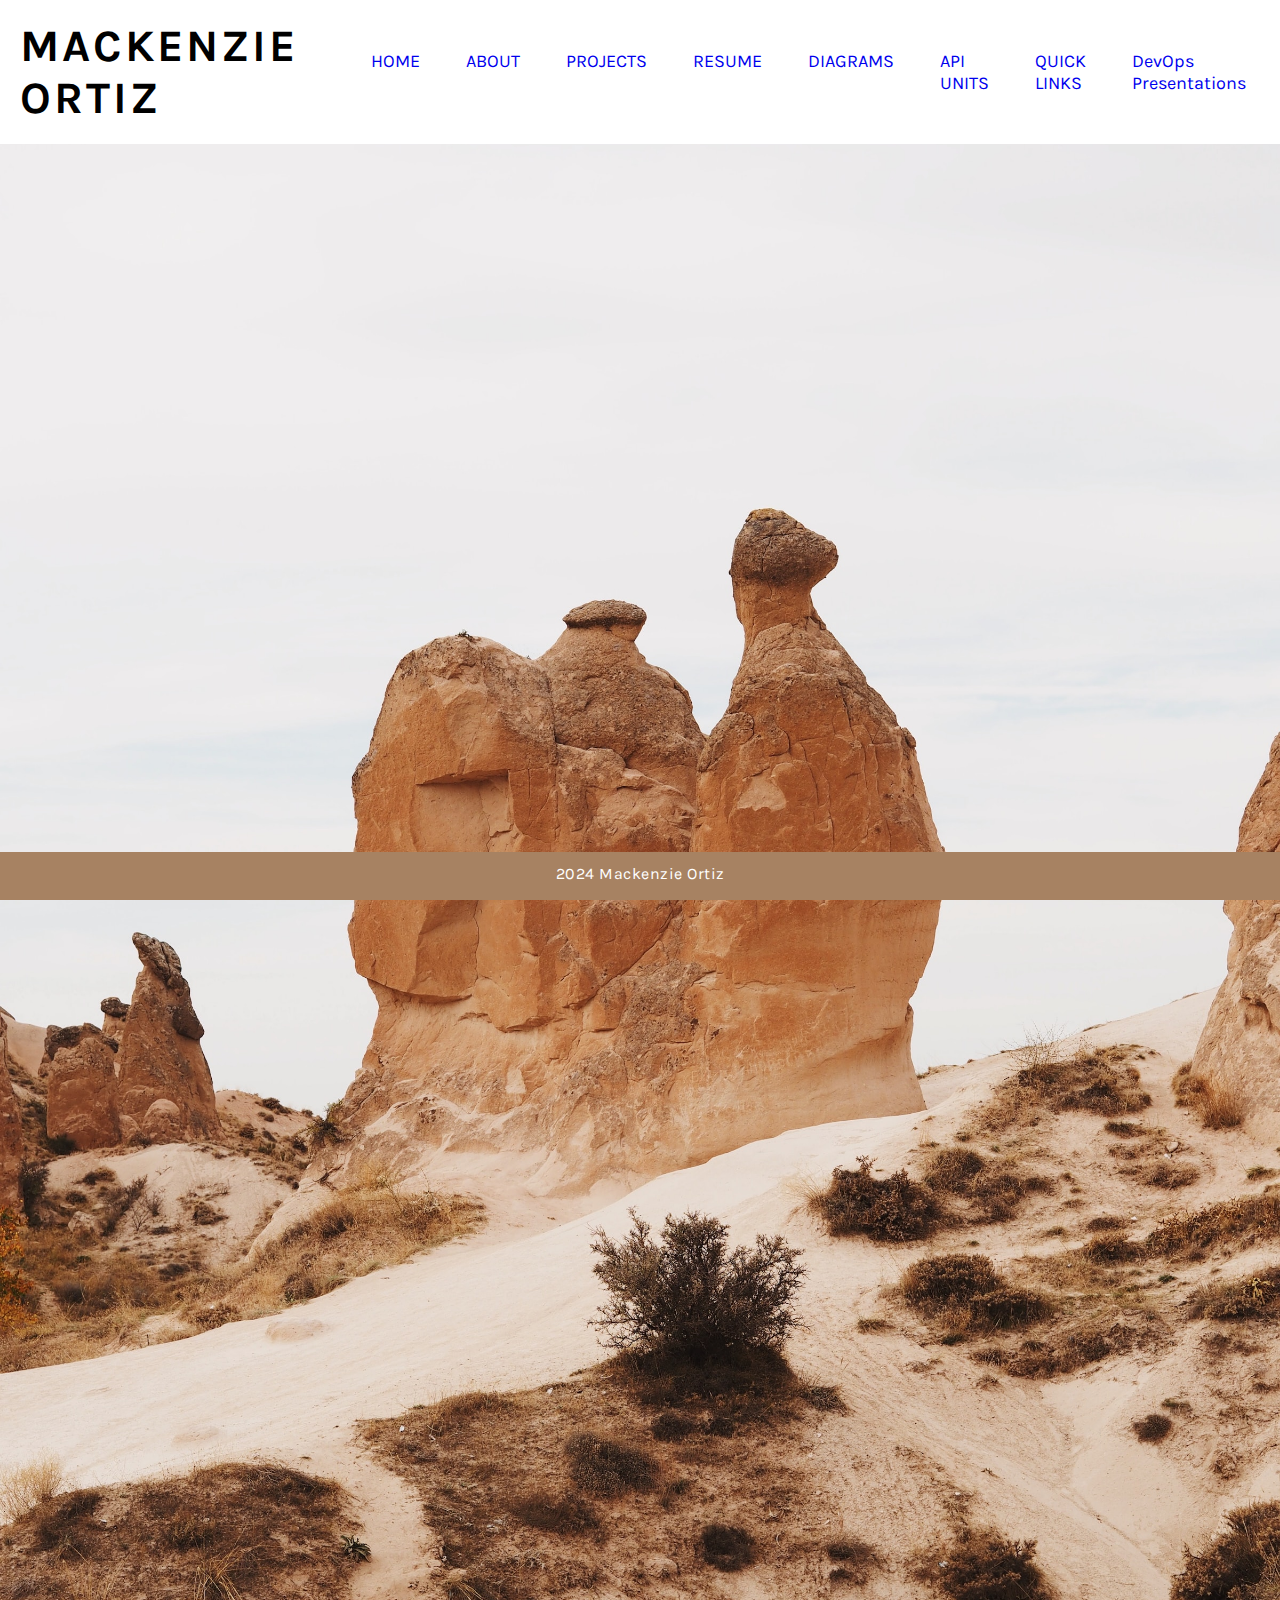
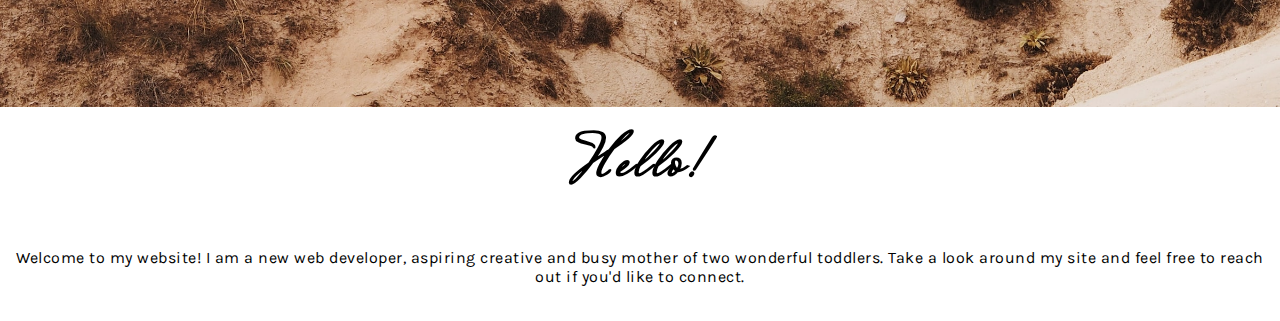
<file: index.html>
<!--PERSONAL PORTFOLIO
NAME: MACKENZIE LUBBEN-ORTIZ
DATE: 12/01/2023
DESCRIPTION: LANDING-->


<!DOCTYPE html>
<html lang="en">
  <head>
    <title>Mackenzie Ortiz</title>
    <meta charset="UTF-8" />
    <meta http-equiv="X-UA-Compatible" content="IE=edge"/>
    <meta name="viewport" content="width=device-width, initial-scale=1.0"/>
    <link rel="stylesheet" type="text/css" href="/index.css">

    <!--Google Fonts-->
    <link rel="preconnect" href="https://fonts.googleapis.com" />
    <link rel="preconnect" href="https://fonts.gstatic.com" crossorigin />
    <link
      href="https://fonts.googleapis.com/css2?family=Karla&family=Montserrat&family=Mrs+Saint+Delafield&family=Oswald:wght@300;700&family=Quattrocento:wght@400;700&display=swap"
      rel="stylesheet"
    />
  </head>

  <body>
    <!-- First Section -->
    <div class="header-banner">
        <img src="/assets/chloe-chavanon-psPAuuVABJI-unsplash.jpg">
    <nav class="navbar">
        <!-- LOGO -->
        <div class="logo">Mackenzie Ortiz</div>

        <!-- NAVIGATION MENU -->
        <ul class="nav-links"></ul>

        <!-- NAVIGATION MENUS -->
        <div class="menu">
            <li><a href="/index.html">HOME</a></li>
            <li><a href="/about.html">ABOUT</a></li>
            <li><a href="/projects.html">PROJECTS</a></li>
            <li><a href="/resume.html">RESUME</a></li>
            <li><a href="/diagrams.html">DIAGRAMS</a></li>
            <li><a href="/api.html">API UNITS</a></li>
            <li><a href="/quicklinks.html">QUICK LINKS</a></li>
            <li><a href="/devops.html">DevOps Presentations</a></li>

            </li>
        </div>
 </div>

 <div class="intro">
  <h1>Hello!</h1>
  <br>
  <p>Welcome to my website! I am a new web developer, aspiring creative and busy mother of two wonderful toddlers. Take a look around my site and feel free to reach out if you'd like to connect.  </p>
  <br>

  <style>
    h1 {
      text-align: center;
      font-family: 'Mrs Saint Delafield';
      font-size: 60px;  
      padding-top: 10px;
      padding-bottom: 5px;
    }

    p {
      text-align: center;
      font-family: "Karla";
      font-size: 16px;
      padding-top: 10px;
      padding-bottom: 15px;    
    }
  </style>
 </div>
    </nav>
    <div class="footer">
      <p>2024 Mackenzie Ortiz</p>
    <style>
      .footer {
        position:fixed;
        left: 0;
        bottom: 0;
        width: 100%;
        background-color: #a78262;
        color: white;
        text-align:center;
        font-family: 'Karla';
      }
    </style>
    </div>
    </div>
  </body>
</html>
</file>
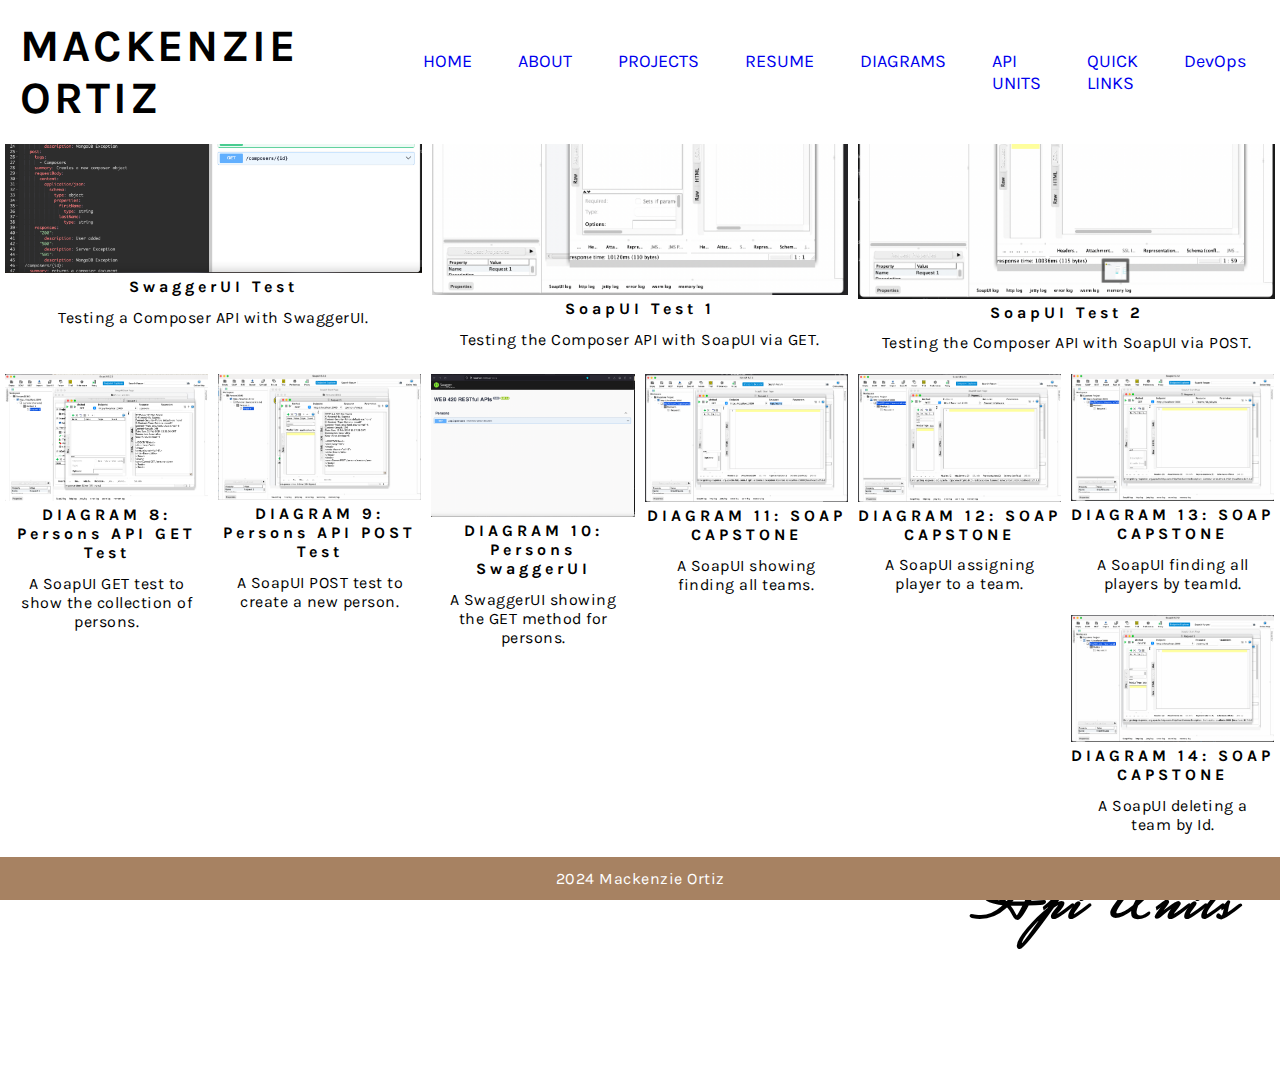
<file: api.html>
<!--PERSONAL PORTFOLIO
NAME: MACKENZIE LUBBEN-ORTIZ
DATE: 12/01/2023
DESCRIPTION: API UNITS--->


<!DOCTYPE html>
<html lang="en">
  <head>
    <title>Mackenzie Ortiz</title>
    <meta charset="UTF-8" />
    <meta http-equiv="X-UA-Compatible" content="IE=edge"/>
    <meta name="viewport" content="width=device-width, initial-scale=1.0"/>
    <link rel="stylesheet" type="text/css" href="/index.css">

    <!--Google Fonts-->
    <link rel="preconnect" href="https://fonts.googleapis.com" />
    <link rel="preconnect" href="https://fonts.gstatic.com" crossorigin />
    <link
      href="https://fonts.googleapis.com/css2?family=Karla&family=Montserrat&family=Mrs+Saint+Delafield&family=Oswald:wght@300;700&family=Quattrocento:wght@400;700&display=swap"
      rel="stylesheet"
    />
  </head>

  <body>

    <nav class="navbar">
        <!-- LOGO -->
        <div class="logo">Mackenzie Ortiz</div>

        <!-- NAVIGATION MENU -->
        <ul class="nav-links"></ul>

        <!-- NAVIGATION MENUS -->
        <div class="menu">
            <li><a href="/index.html">HOME</a></li>
            <li><a href="/about.html">ABOUT</a></li>
            <li><a href="/projects.html">PROJECTS</a></li>
            <li><a href="/resume.html">RESUME</a></li>
            <li><a href="/diagrams.html">DIAGRAMS</a></li>
            <li><a href="/api.html">API UNITS</a></li>
            <li><a href="/quicklinks.html">QUICK LINKS</a></li>
            <li><a href="/devops.html">DevOps</a></li>

            </li>
        </div>
 </div>
 </nav>



 <!-- GALLERY OF IMAGES -->
 
 <div class="row">
    <div class="column">
      <img src="/assets/swagger.png" alt="SwaggerAPI" style="width:100%">
      <div class="image-title">SwaggerUI Test</div>
      <p>Testing a Composer API with SwaggerUI.</p>
    </div>
    <div class="column">
      <img src="/assets/soapui-get.png" alt="SoapUi1" style="width:100%">
      <div class="image-title">SoapUI Test 1</div>
      <p>Testing the Composer API with SoapUI via GET.</p>
    </div>
    <div class="column">
      <img src="/assets/soapui-post.png" alt="SoapUi2" style="width:100%">
      <div class="image-title">SoapUI Test 2</div>
      <p>Testing the Composer API with SoapUI via POST.</p>
    </div>
  </div> 
  <div class="column">
    <img src="/assets/SOAPPERSONGET.png" alt="SoapUI1" style="width:100%">
    <div class="image-title">DIAGRAM 8: Persons API GET Test</div>
    <p>A SoapUI GET test to show the collection of persons.</p>
  </div>
  </div> 
  <div class="column">
    <img src="/assets/SOAPPERSONPOST.png" alt="SoapUI2" style="width:100%">
    <div class="image-title">DIAGRAM 9: Persons API POST Test</div>
    <p>A SoapUI POST test to create a new person.</p>
  </div>
  </div> 
  <div class="column">
    <img src="/assets/SWAGGERPERSONS.png" alt="SwaggerUI Persons" style="width:100%">
    <div class="image-title">DIAGRAM 10: Persons SwaggerUI</div>
    <p>A SwaggerUI showing the GET method for persons.</p>
  </div>
  </div> 
  <div class="column">
    <img src="/assets/capstonefindall.png" alt="SoapUI Capstone" style="width:100%">
    <div class="image-title">DIAGRAM 11: SOAP CAPSTONE</div>
    <p>A SoapUI showing finding all teams.</p>
  </div>
  </div> 
  <div class="column">
    <img src="/assets/capstonebyid.png" alt="SoapUI Capstone" style="width:100%">
    <div class="image-title">DIAGRAM 12: SOAP CAPSTONE</div>
    <p>A SoapUI assigning player to a team.</p>
  </div>
  </div> 
  <div class="column">
    <img src="/assets/capstone3.png" alt="SoapUI Capstone" style="width:100%">
    <div class="image-title">DIAGRAM 13: SOAP CAPSTONE</div>
    <p>A SoapUI finding all players by teamId.</p>
  </div>
  </div>
  <div class="column">
    <img src="/assets/capstone4.png" alt="SoapUI Capstone" style="width:100%">
    <div class="image-title">DIAGRAM 14: SOAP CAPSTONE</div>
    <p>A SoapUI deleting a team by Id.</p>
  </div>
  </div>  

  <div class="api-header">
    <div class="header">
        <h1>Api Units</h1>
         </div>


 <style>


    .image-title {
        font-weight: bold;
        letter-spacing: 4px; 
        text-align: center;
    }

    .p {
        font-size: 11px;

    }

    .img {
        border-radius: 50%
    }

    .api-header h1 {
        font-size: 73px;
        letter-spacing: 3px;
        text-align: right;
        padding-right: 45px;
        padding-bottom: 10%;

    }

    .row::after {
        content: "";
        clear: both;
        display: table;
    }

    .row {
        display: flex;
    }

    .column {
        flex: 33.33%;
        padding: 5px;
    }
 </style>

<div class="footer">
    <p>2024 Mackenzie Ortiz</p>
  <style>
    .footer {
      position:fixed;
      left: 0;
      bottom: 0;
      width: 100%;
      background-color: #a78262;
      color: white;
      text-align:center;
      font-family: 'Karla';
      
    }
  </style>
  </div>
</file>
<file: index.css>
/* 
NAME: INDEX.CSS
AUTHOR: MACKENZIE ORTIZ
DATE: 11/29/2023
DESCRIPTION: PERSONAL PORTFOLIO


UTILITIES /* */

* {
    margin: 0;
    padding: 0;
    box-sizing: border-box;
}

html {
    height: 100%;
    margin: auto;
   
}

body {
    font-family: 'Karla';
}

a {
    text-decoration: none;
}

li {
    list-style: none;
}

/* HEADER */

.header-banner img {
    background-size: contain;
    max-width: 100%;
    max-height: 100%;

}

/* NAVBAR STYLING */
.navbar {
    display: flex;
    align-items: center;
    position: fixed;
    top: 0;
    width: 100%;
    justify-content: space-between;
    padding: 20px;
    background-color: #fff;
    color: black; 
    text-decoration: none;
}

.nav-links a {
    color: #fff;
}

/* LOGO */ 
.logo {
    font-size: 45px;
    font-family: 'Karla';
    text-transform: uppercase;
    letter-spacing: 3px;
    font-weight: bold;

}

/* NAVBAR MENU */
.menu {
    display: flex;
    gap: 1em;
    font-size: 18px;
}

.menu li:hover {
    background-color: #a78262;
    border-radius: 5px; 
    transition: 0.3s ease;
}
.menu li {
    padding: 5px 14px;
}

/* ABOUT PAGE */
h1 {
    text-align: center;
    font-family: 'Mrs Saint Delafield';
    font-size: 50px;  
    padding-top: 10px;
    padding-bottom: 5px;
    letter-spacing: 3px;

}

h2 {
    font-family: 'Karla,';
}

h3 {
    font-family: 'Karla';
}


p {
    text-align: center;
    font-family: 'Karla';
    letter-spacing: .5px;
    padding: 10px;
    margin-top: 0.05cm;
    margin-bottom: 0.05cm;
}

button {
    position: absolute;
    background-color: #a78262;
    color: white;
    border: none;
    border-radius: 10px;
    padding: 15px;
    min-height: 30px;
    min-width: 120px;
    align-items: center;
    justify-content: center;
}
button:hover {
    background-color: #945d3b;
    transition: 0.7s;
}
button:focus {
    outline-color: transparent;
    outline-style: solid;
}

/* SLIDESHOW GALLERY */

* {
    box-sizing: border-box;

}

/* POSITIONING THE IMAGE CONTAINER */

.container {
    position: relative;
}

.mySlides {
    display: none;
}

/* ADDING A POINTER */

.cursor {
    cursor: pointer;
}

/* NEXT & PREVIOUS BUTTONS */

.prev, .next {
    cursor: pointer;
    position: absolute;
    top:40%;
    width: auto;
    padding: 16px;
    margin-top: -50px;
    color: white;
    font-weight: bold;
    font-size: 20px;
    border-radius: 0 3px 3px 0;
    user-select: none;
    -webkit-user-select: none;
}

/* NEXT BUTTON */

.next {
    right: 0;
    border-radius: 3px 0 0 3px;
}

.prev:hover, .next:hover {
    background-color: rgba(0,0,0,0.8);
}

/* NUMBER TEXT */

.numbertext {
    color: #f2f2f2;
    font-size: 12px;
    padding: 8px 12px;
    position: absolute;
    top:0;
}

.caption-container {
    text-align: center;
    background-color: #222;
    padding: 2px 16px;
    color: white;
}

.row:after {
    content: "";
    display: table;
    clear: both;
}

/* COLUMNS SIDE BY SIDE */

.column {
    float: left;
    width: 16.66%;
}

/* TRANSPARENT EFFECT FOR THUMBNAIL IMAGES */

.demo {
    opacity: 0.6
}

.active, .demo:hover {
    opacity: 1;
}

/* RESUME STYLING */

.resume-container {
    display: flex;
    flex-direction: row;
    width: 100%;
    height: 100%;
}

.leftPanel {
    width: 27%; 
    background-color: #a78262;
    padding: 0.7cm;
    display: flex;
    flex-direction: column;
    align-items: center;
}

.rightPanel {
    width: 73%;
    padding: 0.7cm;
}

.item {
    padding-bottom: 0.7cm;
    padding-top: 0.7cm;
}

.item h2{
    margin-top: 0;
}

.bottomLineSeparator {
    border-bottom: 0.05cm solid white;
}

.resume-h2 {
    font-family: 'karla';
}

.leftPanel h2 {
    color: white;
}

.resume-img {
    width: 4cm;
    height: 4cm;
    margin-bottom:0.7cm;
    border-radius: 50%;
    border: 0.15cm solid white;
    object-fit: cover;
    object-position: 50% 50%;
}

.details {
    width: 100%;
    display: flex;
    flex-direction: column;
}

.leftPanel .smallText,
.leftPanel .smallText,
.leftPanel .smallText span,
.leftPanel .smallText p,
.smallText a {
    font-size: 0.45cm;
}

.smallText, 
.smallText span, 
.smallText p, 
.smallText a {
  font-family: 'Karla';
  text-align: justify;
}

.contactIcon {
    width: 0.5cm;
    text-align: center;
  }

.leftPanel, 
.leftPanel a {
  color: white;;
  text-decoration: none;
}

.skill {
    display: flex;
    flex-direction: row;
    justify-content: space-between;
  }
  
  .yearsOfExperience {
    width: 1.6cm;
    display: flex;
    flex-direction: row;
    justify-content: center;
  }
  
  .alignleft {
    text-align: left !important;
    width: 1cm;
  }
  
  .alignright {
    text-align: right !important;
    width: 0.6cm;
    margin-right: 0.1cm
  }

  .bolded {
    font-weight: bold;
  }
  
  .white {
    color: white;
  }

  .resume-header {
    font-family: 'karla';
    font-weight: 300;
    font-size: 1.2cm;
    transform:scale(1,1.15);
    margin-bottom:0.2cm;
    margin-top: 0.2cm;
    text-transform: uppercase;
  }

  .resume-h3 {
    font-family: 'karla';
  }

  .workExperience>ul>li ul {
    padding-left: 0.5cm;
    list-style-type: disc;
  }.workExperience>ul {
    list-style-type: none;
    padding-left: 0;
  }.workExperience>ul>li {
    position: relative;
    margin: 0;
    padding-bottom: 0.5cm;
    padding-left: 0.5cm;
  }.workExperience>ul>li:before {
    background-color: #b8abab;
    width: 0.05cm;
    content: '';
    position: absolute;
    top: 0.1cm;
    bottom: -0.2cm; /* change this after border removal */
    left: 0.05cm;
  }

  .workExperience>ul>li::after {
    content: '';
    position: absolute;
    background-image: url("data:image/svg+xml,%3Csvg xmlns='http://www.w3.org/2000/svg' aria-hidden='true' viewBox='0 0 32 32' focusable='false'%3E%3Ccircle stroke='none' fill='%23484444' cx='16' cy='16' r='10'%3E%3C/circle%3E%3C/svg%3E");
    background-repeat: no-repeat;
    background-size: contain;
    left: -0.09cm;
    top: 0;
    width: 0.35cm;
    height: 0.35cm;
  }.jobPosition {
    display: flex;
    flex-direction: row;
    justify-content: space-between;
  }.jobPosition span, 
  .projectName span {
    font-family: 'Source Sans Pro', sans-serif;
  }
</file>
